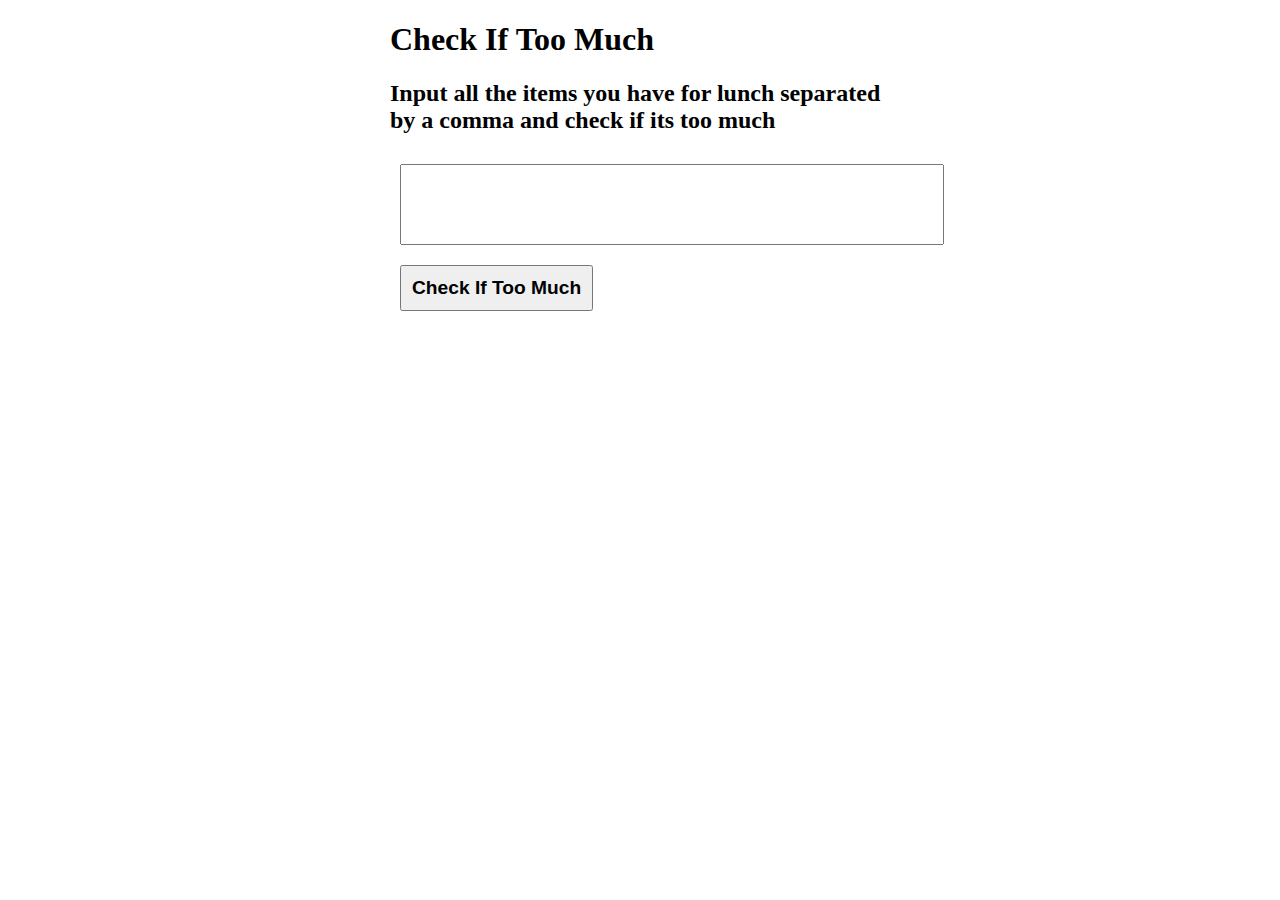
<file: Eating Too Much/index.html>
<!DOCTYPE html>
<html  ng-app="checkIfTooMuch">
<head>
  <meta charset="utf-8">
  <title>Check if too much</title>

<link rel="stylesheet" href="style/checkIfTooMuch.css">
</head>
<body>
  <div class="container" ng-controller="checkIfTooMuchController">

    <h1>Check If Too Much</h1>
    <h2>Input all the items you have for lunch separated by a comma and check if its too much</h2>
    <input type="text" ng-model="items" ng-style="greenOrRedI">
    <button type="button" name="button" ng-click="checkIfTooMuchF()">Check If Too Much</button>
    <div class="result" ng-style="greenOrRedD" >
      {{yourResult}}
    </div>
  </div>
  <!--libraries-->
  <script  src="libraries/angular.min.js"></script>
  <!--main js file-->
  <script  src="scripts/app.js"></script>
  <!--style-->
</body>
</html>
</file>
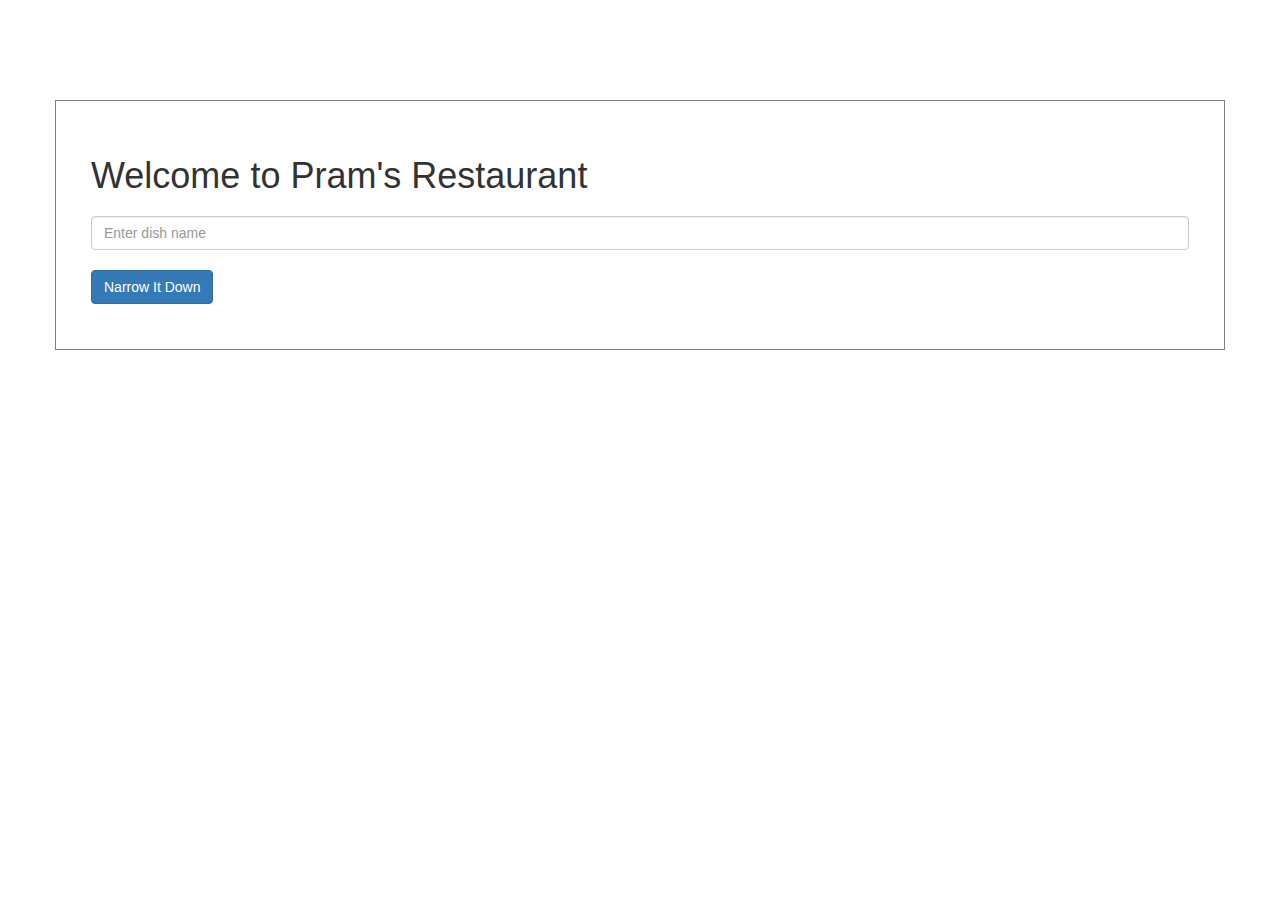
<file: Search Your Favourite Dish/index.html>
<html>
<head>
  <meta http-equiv="Content-Type" content="text/html; charset=utf-8">
  <meta charset="utf-8">
  <script type="text/javascript" src="libraries/angular.min.js"></script>
  <script type="text/javascript" src="scripts/app.js"></script>

  <link rel="stylesheet" href="styles/bootstrap.min.css">
  <link rel="stylesheet" href="styles/style.css">

</head>
<body ng-app="NarrowItDownApp">

  <div class="container" ng-controller="NarrowItDownController as narrowCon">  <h1>Welcome to Pram's Restaurant</h1>
    <input type="text" name="" value="" ng-model="narrowCon.search" class="form-control" placeholder="Enter dish name">
    <button type="button" name="button" class="btn btn-primary" ng-click="narrowCon.getMatchedMenuItems()">Narrow It Down</button>
    <div class="row">
      <span ng-if="narrowCon.emptyList">No item found</span>
    </div>

    <found-Items my-list="narrowCon.list" on-remove = "narrowCon.dontWantIt(index)" ></found-Items>

  </div>
</body>
</html>
</file>
<file: Eating Too Much/style/checkIfTooMuch.css>
.container{
  width: 500px;
  margin: 0 auto;
}
input{
  padding: 20px;
  width: 100%;
  margin: 10px;
font-size: 2em;
}
input:hover{
  cursor: pointer;

}

button{
padding: 10px;
margin: 10px;
font-size: 1.2em;
font-weight: bold;

}
button:hover{
  cursor: pointer;
  background-color: lightgrey;
}
.result{
margin: 10px;
font-family: fantasy;
font-weight: bold;
font-size: 2em;
}
</file>
<file: Search Your Favourite Dish/styles/style.css>
input{
  border: 1px solid;
  width: 900px;
  margin-bottom: 20px;
}
.container{
  border: 1px solid grey;
  margin : 0 auto;
  margin-top: 100px;
  margin-bottom: 100px;
  padding: 35px;
  font-family: sans-serif;
  font-size: 25px;
}
.row{
  text-align: center;
}
h1{
  font-weight: 400px;
  margin-bottom: 20px;
}
span {

  font-family: sans-serif;
  font-size: 25px;
  color: red
}
li{
  margin-bottom: 2px;
}
</file>
